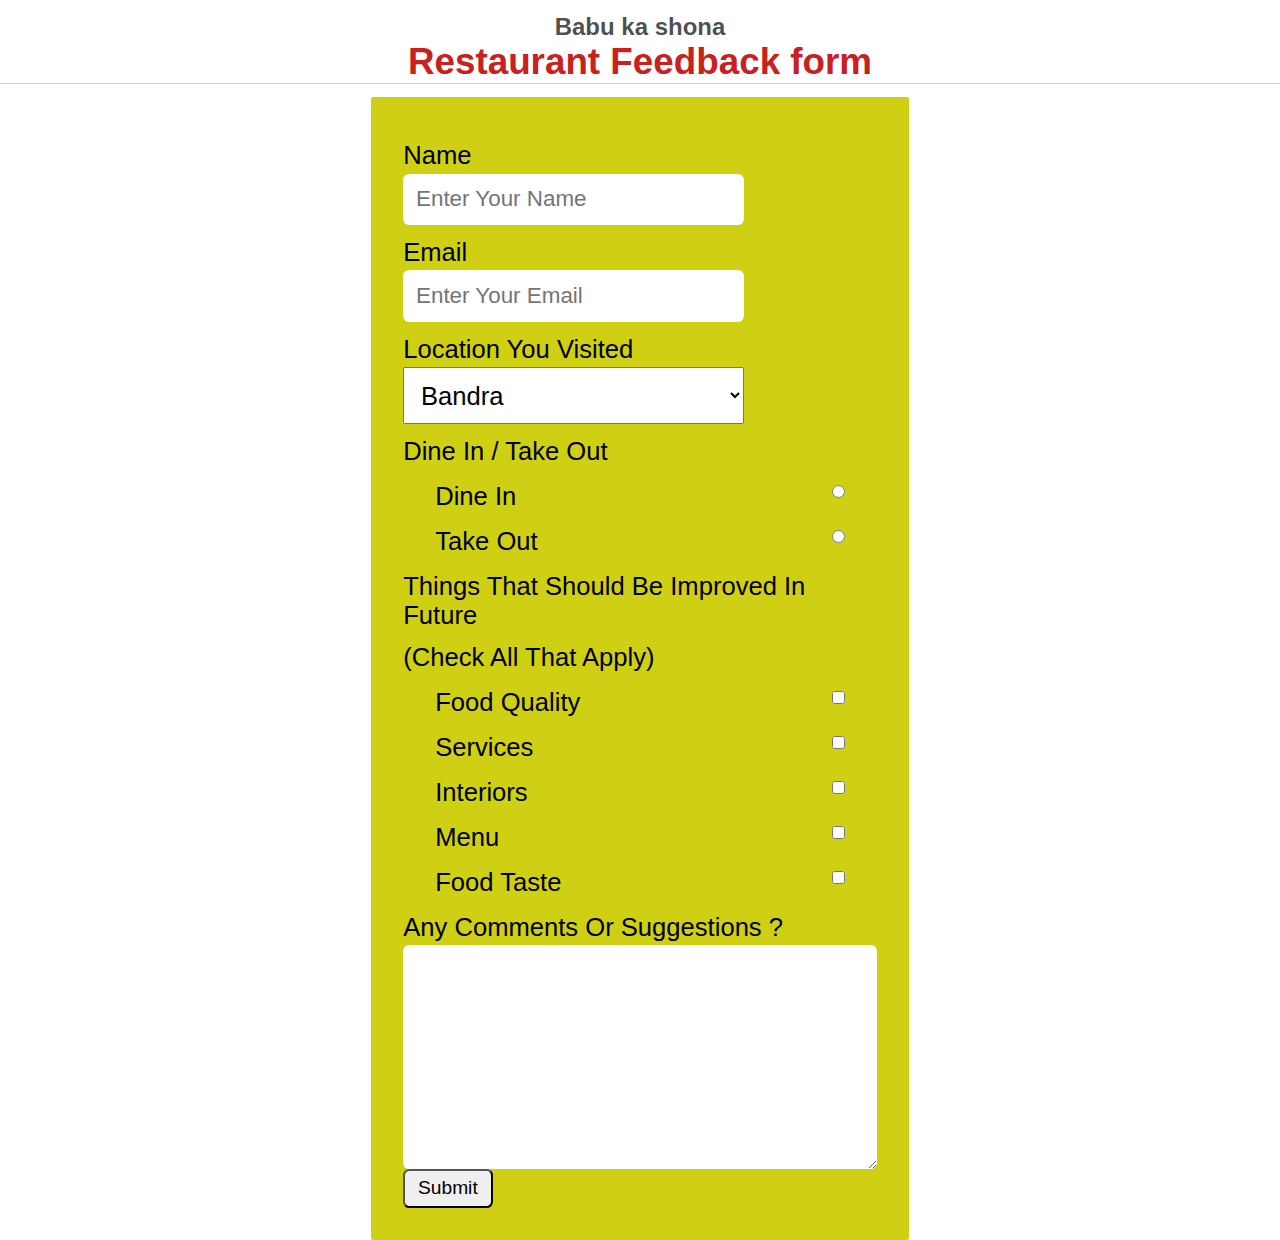
<file: feedback.html>
<head>
    <link rel="stylesheet" href="style.css" />
</head>
<body>
    <h2 class="rest-title">Babu ka shona</h2>
    <h4 class="rest-description">Restaurant Feedback form</h4>
    <form class="feedback-form">
        <label for="name"  class="input-label" >Name</label>
        <input id="name" placeholder='Enter Your Name' type="text" class="input-field" ></input>
        <label for="email" class="input-label" >Email</label>
        <input id="email" placeholder='Enter Your Email' type="email" class="input-field" ></input>
        <br/>
        <label  class="input-label" >Location You Visited</label>
        <select class="form-dropdown" name="dropdown">
            <option class="form-dropdown-options" value="Credit Card" selected>Bandra</option>
            <option class="form-dropdown-options" value="Paypal" >worli</option>
            <option class="form-dropdown-options" value="Paypal" >Ghatkopar</option>
            <option class="form-dropdown-options" value="Paypal" >Church Gate</option>
          </select>
          <br />
          <label  class="input-label" >Dine in / take out</label> 
               <div class="checkbox-label" >
                  <label for="radio1" class="input-label">Dine In</label>
                  <input id="radio1" name="papa" type="radio" ></input>
              </div>
              <div class="checkbox-label" >
                  <label for="radio1" class="input-label">Take Out</label>
                  <input id="radio1" name="papa" type="radio" ></input>
              </div>
              <label  class="input-label" >Things that should be improved in future</label>
              <label  class="input-label" >(Check all that apply)</label>
              <div class="checkbox-label" >
                  <label for="checkbox-1" class="input-label">Food Quality</label>
                  <input id="checkbox-1" type="checkbox" ></input>
              </div>
              <div class="checkbox-label" >
                  <label for="checkbox-2" class="input-label">Services</label>
                  <input id="checkbox-2" type="checkbox" ></input>
              </div>
              <div class="checkbox-label" >
                  <label for="checkbox-3" class="input-label">Interiors</label>
                  <input id="checkbox-3" type="checkbox" ></input>
              </div>
              <div class="checkbox-label" >
                  <label for="checkbox-4" class="input-label">Menu</label>
                  <input id="checkbox-4" type="checkbox" ></input>
              </div>
              <div class="checkbox-label" >
                  <label for="checkbox-5" class="input-label">Food Taste</label>
                  <input id="checkbox-5" type="checkbox" ></input>
              </div>
              <label for="textarea" class="input-label" >Any Comments or Suggestions ?</label>
              <textarea id="textarea" class="input-field input-field-textarea" ></textarea>
              <button class="input-button" >Submit</button>
    </form>
</body>
</file>
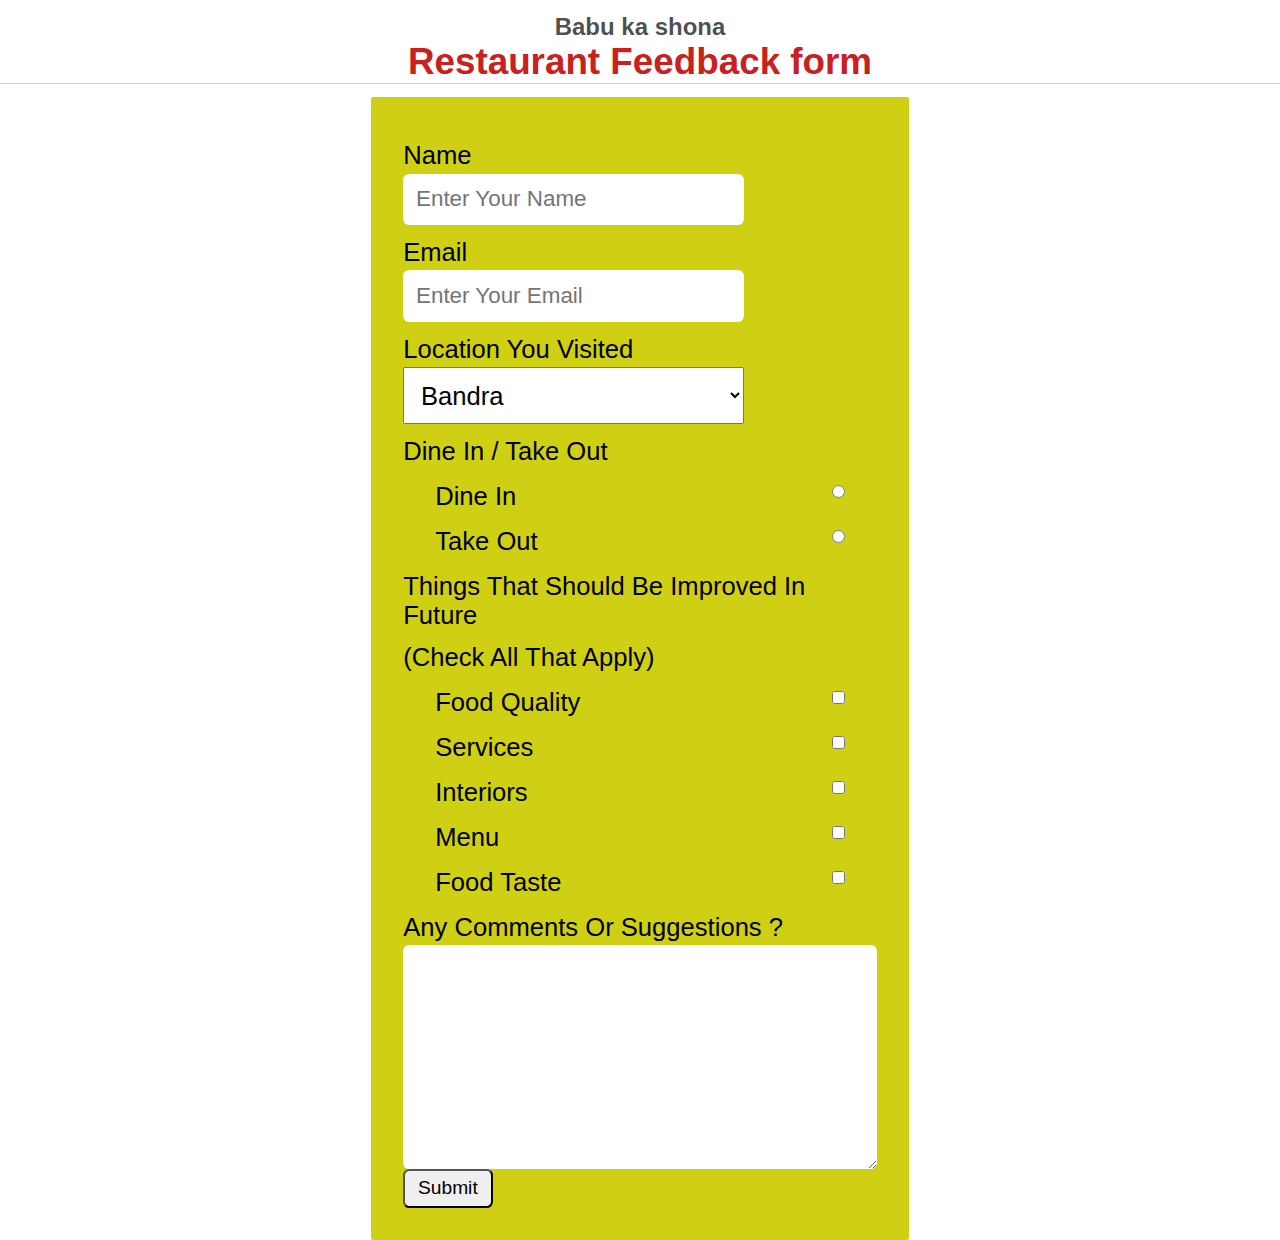
<file: templates/feedback.html>
<head>
    <link rel="stylesheet" href="../static/style.css" />
</head>
<body>
    <h2 class="rest-title">Babu ka shona</h2>
    <h4 class="rest-description">Restaurant Feedback form</h4>
    <form class="feedback-form" action="/form" method="post">
        <label for="name"  class="input-label" >Name</label>
        <input id="name" placeholder='Enter Your Name' type="text" class="input-field" name='name'></input>
        <label for="email" class="input-label">Email</label>
        <input id="email" placeholder='Enter Your Email' type="email" class="input-field"  name='email' ></input>
        <br/>
        <label  class="input-label" >Location You Visited</label>
        <select class="form-dropdown" name="dropdown">
            <option class="form-dropdown-options" value="Bandra" selected>Bandra</option>
            <option class="form-dropdown-options" value="worli" >worli</option>
            <option class="form-dropdown-options" value="Ghatkopar" >Ghatkopar</option>
            <option class="form-dropdown-options" value="Church Gate" >Church Gate</option>
          </select>
          <br />
          <label  class="input-label" >Dine in / take out</label> 
               <div class="checkbox-label" >
                  <label for="radio1" class="input-label">Dine In</label>
                  <input id="radio1" name="papa" type="radio" value="Dine in" ></input>
              </div>
              <div class="checkbox-label" >
                  <label for="radio1" class="input-label">Take Out</label>
                  <input id="radio1" name="papa" type="radio" value="Take out"></input>
              </div>
              <label  class="input-label" >Things that should be improved in future</label>
              <label  class="input-label" >(Check all that apply)</label>
              <div class="checkbox-label" >
                  <label for="checkbox-1" class="input-label">Food Quality</label>
                  <input id="checkbox-1" type="checkbox" name='improve' value="Food Quality"> </input>
              </div>
              <div class="checkbox-label" >
                  <label for="checkbox-2" class="input-label">Services</label>
                  <input id="checkbox-2" type="checkbox" name='improve' value="Services"></input>
              </div>
              <div class="checkbox-label" >
                  <label for="checkbox-3" class="input-label">Interiors</label>
                  <input id="checkbox-3" type="checkbox" name='improve' value="Interiors"></input>
              </div>
              <div class="checkbox-label" >
                  <label for="checkbox-4" class="input-label">Menu</label>
                  <input id="checkbox-4" type="checkbox" name='improve' value="Menu"></input>
              </div>
              <div class="checkbox-label" >
                  <label for="checkbox-5" class="input-label">Food Taste</label>
                  <input id="checkbox-5" type="checkbox" name='improve' value="Food Taste"></input>
              </div>
              <label for="textarea" class="input-label" >Any Comments or Suggestions ?</label>
              <textarea id="textarea" class="input-field input-field-textarea" name='message'></textarea>
              <input type="submit" value="Submit" class="input-button" >
    </form>
</body>
</file>
<file: style.css>
* {
  margin: 0;
  padding: 0;
  box-sizing: border-box;
}
body {
  font-family: 'Roboto', sans-serif;
}
html {
  /* font-size: 62.5%;/ */
  scroll-behavior: smooth;
}
.nav {
  display: flex;
  justify-content: space-between;
  padding: 0.8rem 8rem;
  width: 100%;
  background-color: rgb(235, 227, 227);
  align-items: center;
  position: fixed;
  top: 0;
  z-index: 100;
}
.nav-left {
  font-size: 1.6rem;
  font-weight: 600;
  text-transform: uppercase;
  color: rgba(0, 0, 0, 0.5);
}

.nav-right-item {
  display: inline-block;
  text-decoration: none;
  font-size: 1.2rem;
  margin-right: 1rem;
  font-weight: 500;
  color: rgba(0, 0, 0, 0.5);
  padding: 0.5rem 1rem;
  border-radius: 0.3rem;
}
.nav-right-item:hover {
  background-color: rgba(0, 0, 0, 0.2);
}
.landing {
  padding: 24rem 0;
  background-image: linear-gradient(
      to right bottom,
      rgba(0, 0, 0, 0.8),
      rgba(0, 0, 0, 0.1)
    ),
    url('/assets/landing-bg.jpg');
  background-repeat: no-repeat;
  width: 100%;
  background-size: cover;
  background-position: center;
  display: flex;
  flex-direction: column;
  justify-content: center;
  align-items: center;
}
.landing-content {
  text-align: center;
  font-size: 1.6rem;
  color: #fff;
  text-transform: capitalize;
}
.landing-content-title {
  font-weight: 400;
  letter-spacing: 0.3rem;
}
.landing-content-description {
  font-weight: 500;
  font-size: 1.6rem;
  margin-top: 0.4rem;
  letter-spacing: 0.1rem;
  text-transform: uppercase;
}
.landing-button {
  display: inline-block;

  text-decoration: none;
  color: #fff;
  border: 2px solid rgb(138, 133, 133);
  padding: 0.3rem 0.8rem;
  font-size: 1.5rem;
  border-radius: 0.3rem;
  margin-top: 3rem;
  outline: none;
  transition: all 0.3s;
}
.landing-button:hover {
  background-color: #fff;
  color: #000;
}

#section2 {
  font-size: 2.2rem;
  width: 100%;
}

.rest-title {
  margin-top: 0.8rem;
  text-align: center;
  color: rgba(0, 0, 0, 0.7);
}

.rest-description {
  margin-bottom: 0.8rem;
  text-align: center;
  font-size: 2.3rem;
  color: rgb(201, 32, 32);
  border-bottom: 0.8px solid rgba(0, 0, 0, 0.2);
}
.feedback-form {
  width: 42%;
  margin: 0 auto;
  background-color: rgb(207, 207, 20);
  border-radius: 2px;
  padding: 2rem;
}

.input-label {
  display: block;
  font-size: 1.6rem;
  margin-bottom: 0.2rem;
  margin-top: 0.8rem;
  text-transform: capitalize;
}

.input-field {
  font-size: 1.4rem;
  background-color: #fff;
  width: 72%;
  outline: none;
  border: none;
  padding: 0.8rem;
  border-radius: 0.4rem;
}

.form-dropdown {
  width: 72%;
  outline: none;
  padding: 0.8rem;
  font-size: 1.6rem;
  text-transform: capitalize;
}
.form-dropdown-options {
  font-size: 1.6rem;
  text-transform: capitalize;
}
.radio-title {
  font-size: 1.5rem;
  margin-top: 0.2rem;
}

.checkbox-label {
  display: flex;
  justify-content: space-between;
  align-items: center;
  padding: 0 2rem;
}
.input-field-textarea {
  min-height: 14rem;
  width: 100%;
}

.input-button {
  display: inline-block;
  padding: 0.4rem 0.8rem;
  font-size: 1.2rem;
  cursor: pointer;
  border-radius: 0.4rem;
  transition: all 0.3s;
}
.input-button:hover {
  background-color: transparent;
  border: 1px solid rgba(0, 0, 0, 0.8);
}

.About {
  min-height: 100vh; /* view Height means everything that is visible to me */
  background-image: url(./assets/food.jpg);
  background-size: cover;
}

.text-gradient {
  background-image: linear-gradient(to right, #7ed56f, #28b485);
  -webkit-background-clip: text;
  color: transparent;
}

.extraBold {
  font-weight: 1000;
  letter-spacing: 1px;
}

.special {
  background-image: linear-gradient(to right, rgba(0, 0, 0), rgba(0, 0, 0, 0.5)),
    url(/assets/footer.jpg);
  background-size: cover;
}
</file>
<file: static/style.css>
* {
  margin: 0;
  padding: 0;
  box-sizing: border-box;
}
body {
  font-family: 'Roboto', sans-serif;
}
html {
  /* font-size: 62.5%;/ */
  scroll-behavior: smooth;
}
.nav {
  display: flex;
  justify-content: space-between;
  padding: 0.8rem 8rem;
  width: 100%;
  background-color: rgb(235, 227, 227);
  align-items: center;
  position: fixed;
  top: 0;
  z-index: 100;
}
.nav-left {
  font-size: 1.6rem;
  font-weight: 600;
  text-transform: uppercase;
  color: rgba(0, 0, 0, 0.5);
}

.nav-right-item {
  display: inline-block;
  text-decoration: none;
  font-size: 1.2rem;
  margin-right: 1rem;
  font-weight: 500;
  color: rgba(0, 0, 0, 0.5);
  padding: 0.5rem 1rem;
  border-radius: 0.3rem;
}
.nav-right-item:hover {
  background-color: rgba(0, 0, 0, 0.2);
}
.landing {
  padding: 24rem 0;
   background-image: linear-gradient(
      to right bottom,
      rgba(0, 0, 0, 0.8),
      rgba(0, 0, 0, 0.1)
    ),
     url(./landing-bg.jpg);
  background-repeat: no-repeat;
  width: 100%;
  background-size: cover;
  background-position: center;
  display: flex;
  flex-direction: column;
  justify-content: center;
  align-items: center;
}
.landing-content {
  text-align: center;
  font-size: 1.6rem;
  color: #fff;
  text-transform: capitalize;
}
.landing-content-title {
  font-weight: 400;
  letter-spacing: 0.3rem;
}
.landing-content-description {
  font-weight: 500;
  font-size: 1.6rem;
  margin-top: 0.4rem;
  letter-spacing: 0.1rem;
  text-transform: uppercase;
}
.landing-button {
  display: inline-block;

  text-decoration: none;
  color: #fff;
  border: 2px solid rgb(138, 133, 133);
  padding: 0.3rem 0.8rem;
  font-size: 1.5rem;
  border-radius: 0.3rem;
  margin-top: 3rem;
  outline: none;
  transition: all 0.3s;
}
.landing-button:hover {
  background-color: #fff;
  color: #000;
}

#section2 {
  font-size: 2.2rem;
  width: 100%;
}

.rest-title {
  margin-top: 0.8rem;
  text-align: center;
  color: rgba(0, 0, 0, 0.7);
}

.rest-description {
  margin-bottom: 0.8rem;
  text-align: center;
  font-size: 2.3rem;
  color: rgb(201, 32, 32);
  border-bottom: 0.8px solid rgba(0, 0, 0, 0.2);
}
.feedback-form {
  width: 42%;
  margin: 0 auto;
  background-color: rgb(207, 207, 20);
  border-radius: 2px;
  padding: 2rem;
}

.input-label {
  display: block;
  font-size: 1.6rem;
  margin-bottom: 0.2rem;
  margin-top: 0.8rem;
  text-transform: capitalize;
}

.input-field {
  font-size: 1.4rem;
  background-color: #fff;
  width: 72%;
  outline: none;
  border: none;
  padding: 0.8rem;
  border-radius: 0.4rem;
}

.form-dropdown {
  width: 72%;
  outline: none;
  padding: 0.8rem;
  font-size: 1.6rem;
  text-transform: capitalize;
}
.form-dropdown-options {
  font-size: 1.6rem;
  text-transform: capitalize;
}
.radio-title {
  font-size: 1.5rem;
  margin-top: 0.2rem;
}

.checkbox-label {
  display: flex;
  justify-content: space-between;
  align-items: center;
  padding: 0 2rem;
}
.input-field-textarea {
  min-height: 14rem;
  width: 100%;
}

.input-button {
  display: inline-block;
  padding: 0.4rem 0.8rem;
  font-size: 1.2rem;
  cursor: pointer;
  border-radius: 0.4rem;
  transition: all 0.3s;
}
.input-button:hover {
  background-color: transparent;
  border: 1px solid rgba(0, 0, 0, 0.8);
}

.About {
  min-height: 100vh; /* view Height means everything that is visible to me */
  background-image: url(./food.jpg);
  background-size: cover;
}

.text-gradient {
  background-image: linear-gradient(to right, #7ed56f, #28b485);
  -webkit-background-clip: text;
  color: transparent;
}

.extraBold {
  font-weight: 1000;
  letter-spacing: 1px;
}

.special {
  background-image: linear-gradient(to right, rgba(0, 0, 0), rgba(0, 0, 0, 0.5)),
    url(../static/footer.jpg);
  background-size: cover;
}
</file>
